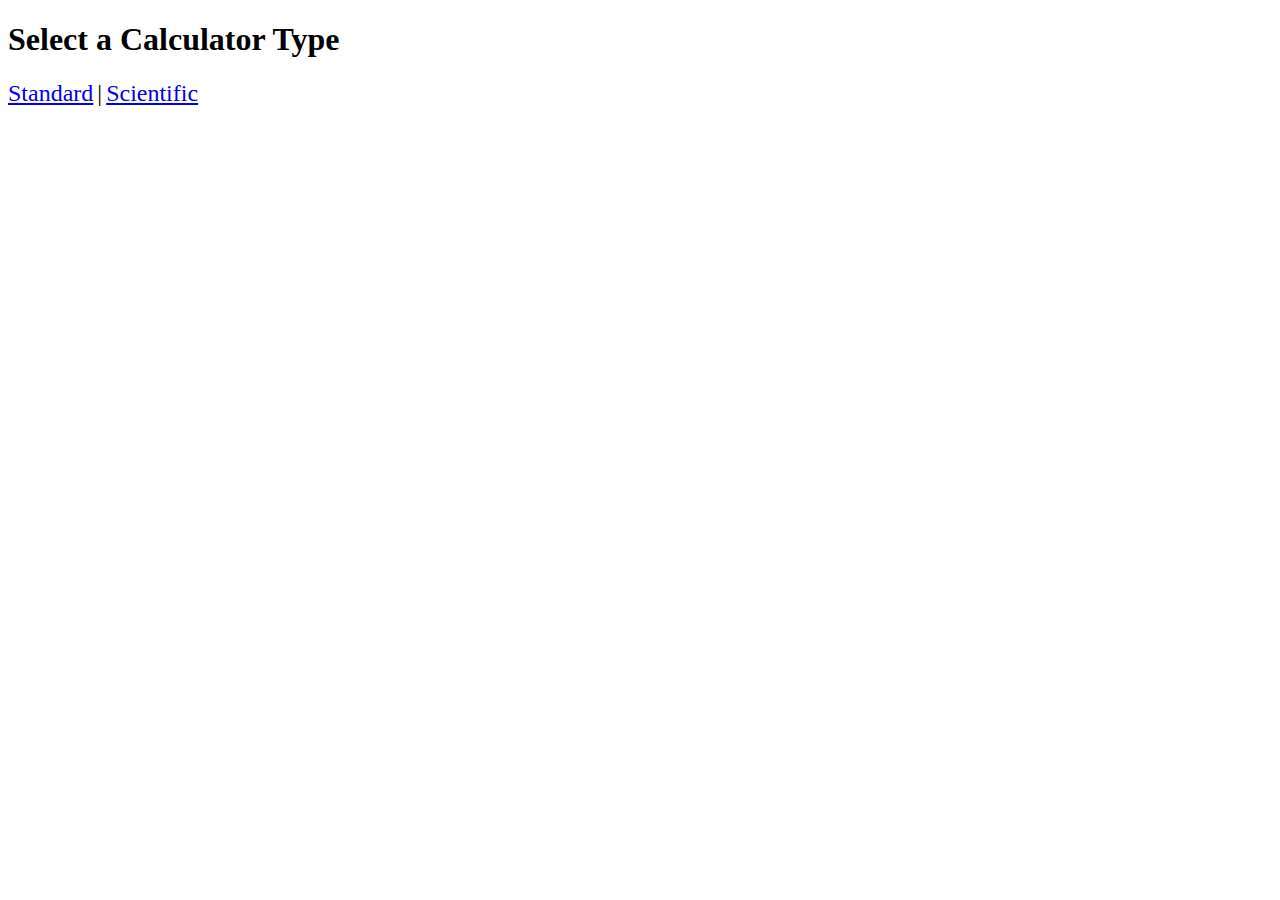
<file: index.html>
<!DOCTYPE html>
<html lang="en">
<head>
    <meta charset="UTF-8">
    <meta http-equiv="X-UA-Compatible" content="IE=edge">
    <meta name="viewport" content="width=device-width, initial-scale=1.0">
    <title>Standard Calculator</title>
    <link rel="stylesheet" href="styles/calcstyle.css">
</head>
<body>
    <header class="navbar">        
        <h1 id="myHeading">Select a Calculator Type</h1>
        <div class="navbar__container">
            <a class="navbar__item" href="standard.html">Standard</a>
            <a>|</a>
            <a class="navbar__item" href="scientific.html"> Scientific</a>
        </div>
    </header> 

    <!-- <script src="calculator.js"></script> -->
</body>
</html>
</file>
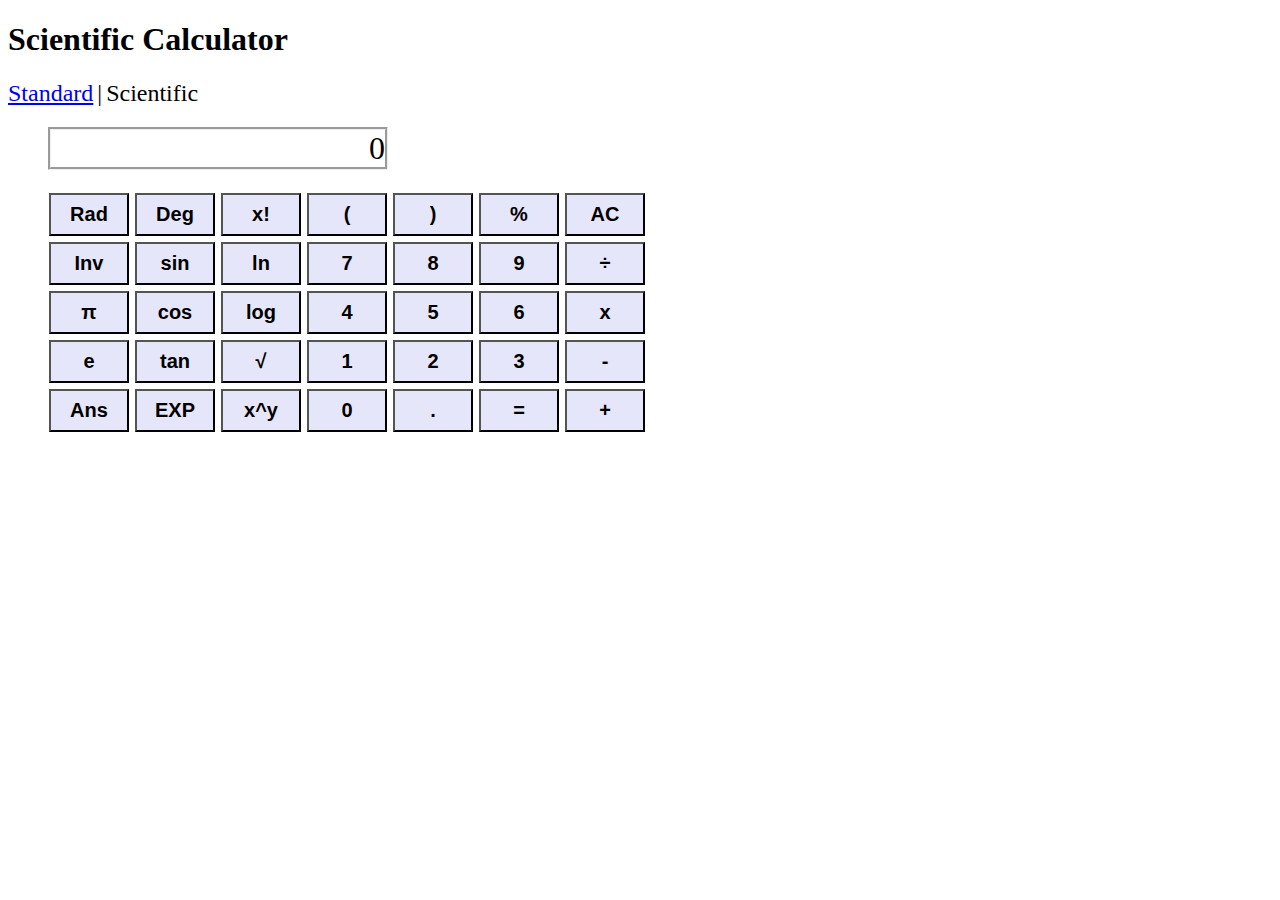
<file: scientific.html>
<!DOCTYPE html>
<html lang="en">
<head>
    <meta charset="UTF-8">
    <meta http-equiv="X-UA-Compatible" content="IE=edge">
    <meta name="viewport" content="width=device-width, initial-scale=1.0">
    <title>Scientific Calculator</title>
    <link rel="stylesheet" href="styles/calcstyle.css">
</head>
<body>

    <header class="navbar">
        <h1 id="myHeading">Scientific Calculator</h1>
        <div class="navbar__container">
            <a class="navbar__item" href="standard.html">Standard</a>
            <a>|</a>
            <a class="navbar__item">Scientific</a>
        </div>
    </header> 
      
    <div class="list">
        <p class="outcome"> 0</p>  
         <ul>
            <li> 
                <button class="radians">Rad</button>          
                <button class="degrees">Deg</button>
                <button class="factorial">x!</button>
                <button class="openparen">(</button> 
                <button class="closeparen">)</button>          
                <button class="percent">%</button>
                <button class="AC">AC</button>
            </li>
            <li> 
                <button class="inverse">Inv</button>          
                <button class="sine">sin</button>
                <button class="natlog">ln</button>
                <button class="seven">7</button> 
                <button class="eight">8</button>          
                <button class="nine">9</button>
                <button class="dividedby">÷</button>
            </li>
            <li> 
                <button class="pi">π</button>          
                <button class="cosine">cos</button>
                <button class="log10">log</button>
                <button class="four">4</button> 
                <button class="five">5</button>          
                <button class="six">6</button>
                <button class="times">x</button>
            </li>
            <li> 
                <button class="euler">e</button>          
                <button class="tangent">tan</button>
                <button class="sqroot">√</button>
                <button class="one">1</button> 
                <button class="two">2</button>          
                <button class="three">3</button>
                <button class="minus">-</button>
            </li>
            <li> 
                <button class="lastanswer">Ans</button>          
                <button class="exponent">EXP</button>
                <button class="x2y">x^y</button>
                <button class="zero">0</button> 
                <button class="point">.</button>            
                <button class="equals">=</button>
                <button class="plus">+</button>
            </li>
        </ul>
      </div>

    <script src="calculator.js"></script>
</body>
</html>
</file>
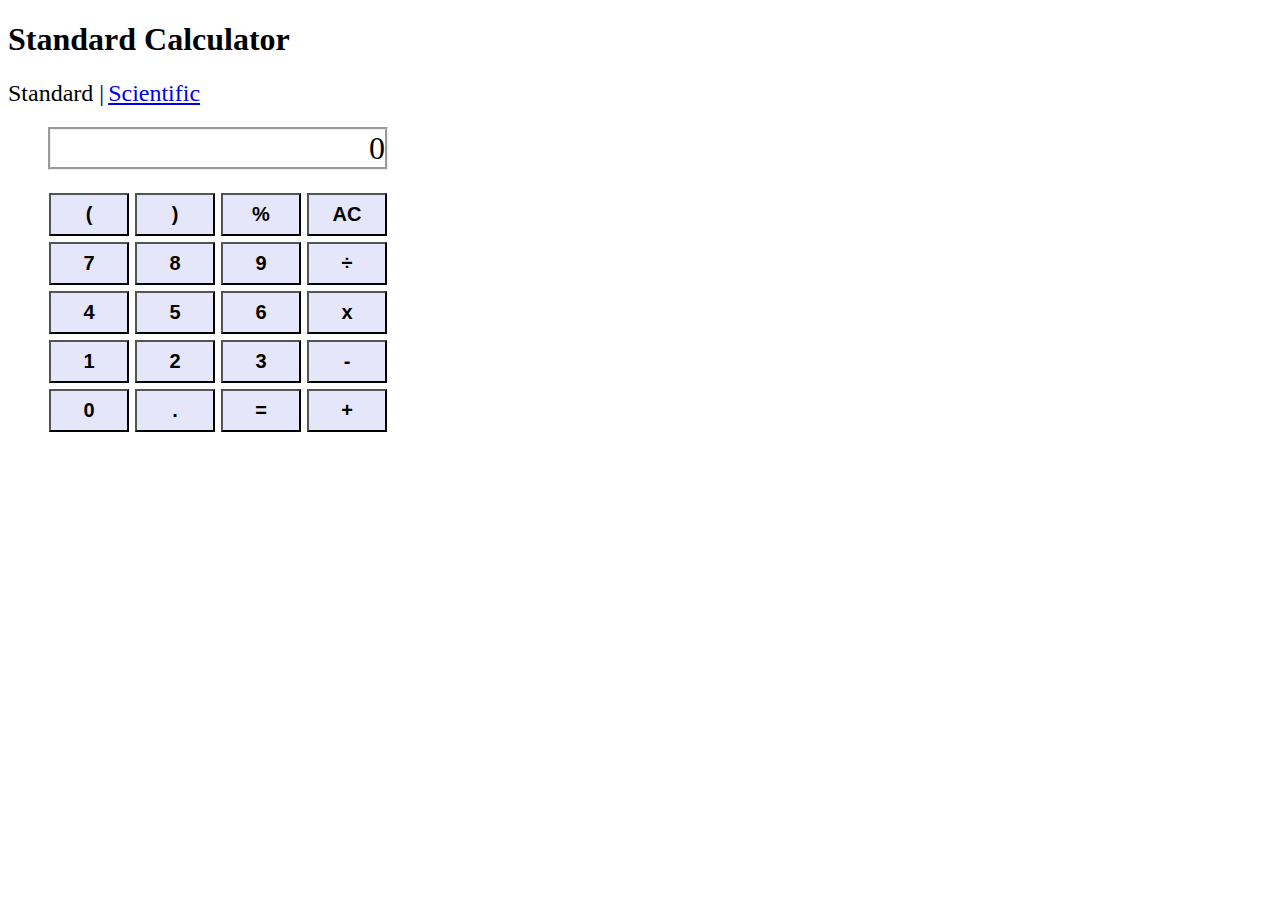
<file: standard.html>
<!DOCTYPE html>
<html lang="en">
<head>
    <meta charset="UTF-8">
    <meta http-equiv="X-UA-Compatible" content="IE=edge">
    <meta name="viewport" content="width=device-width, initial-scale=1.0">
    <title>Standard Calculator</title>
    <link rel="stylesheet" href="styles/calcstyle.css">
</head>
<body>
    <header class="navbar">        
        <h1 id="myHeading">Standard Calculator</h1>
        <div class="navbar__container">
            <a class="navbar__item">Standard </a>
            <a>|</a>
            <a class="navbar__item" href="scientific.html"> Scientific</a>
        </div>
    </header> 
   
    <div class="list">
        <p class="outcome">0</p>    
        <ul>
            <li> 
                <button class="openparen" value="(">(</button> 
                <button class="closeparen" value=")">)</button>          
                <button class="percent">%</button>
                <button class="AC">AC</button>
            </li>
            <li> 
                <button class="seven">7</button> 
                <button class="eight">8</button>          
                <button class="nine">9</button>
                <button class="dividedby">÷</button>
            </li>
            <li> 
                <button class="four">4</button> 
                <button class="five">5</button>          
                <button class="six">6</button>
                <button class="times">x</button>
            </li>
            <li> 
                <button class="one" value="1">1</button> 
                <button class="two">2</button>          
                <button class="three">3</button>
                <button class="minus">-</button>
            </li>
            <li> 
                <button class="zero">0</button> 
                <button class="point">.</button>          
                <button class="equals">=</button>
                <button class="plus">+</button>
            </li>
        </ul>
    </div>

    <script src="calculator.js"></script>
</body>
</html>
</file>
<file: styles/calcstyle.css>
*   {
    box-sizing: border-box;
}
a {
    font-size: 24px;
}
ul  {
    list-style: none;
    /* background-color: gray; */
    /* display: flex; */
}
button {
    background-color: lavender;
    margin: 3px 1px;
    padding: 0.5rem 1rem;    
    font-size: 20px;
    font-weight: bold;
    max-width: 240px;
    min-width: 80px;
    /* display: flex; */
    /* padding: 5px 30px; */
}
.outcome {
    margin: 20px 40px;
    font-weight: normal; 
    border-style: groove; 
    min-width: 100px;
    max-width: 340px;
    font-size: 32px;
    text-align: right;
    /* height: 400%;
    max-width: 200%; */
}
</file>
